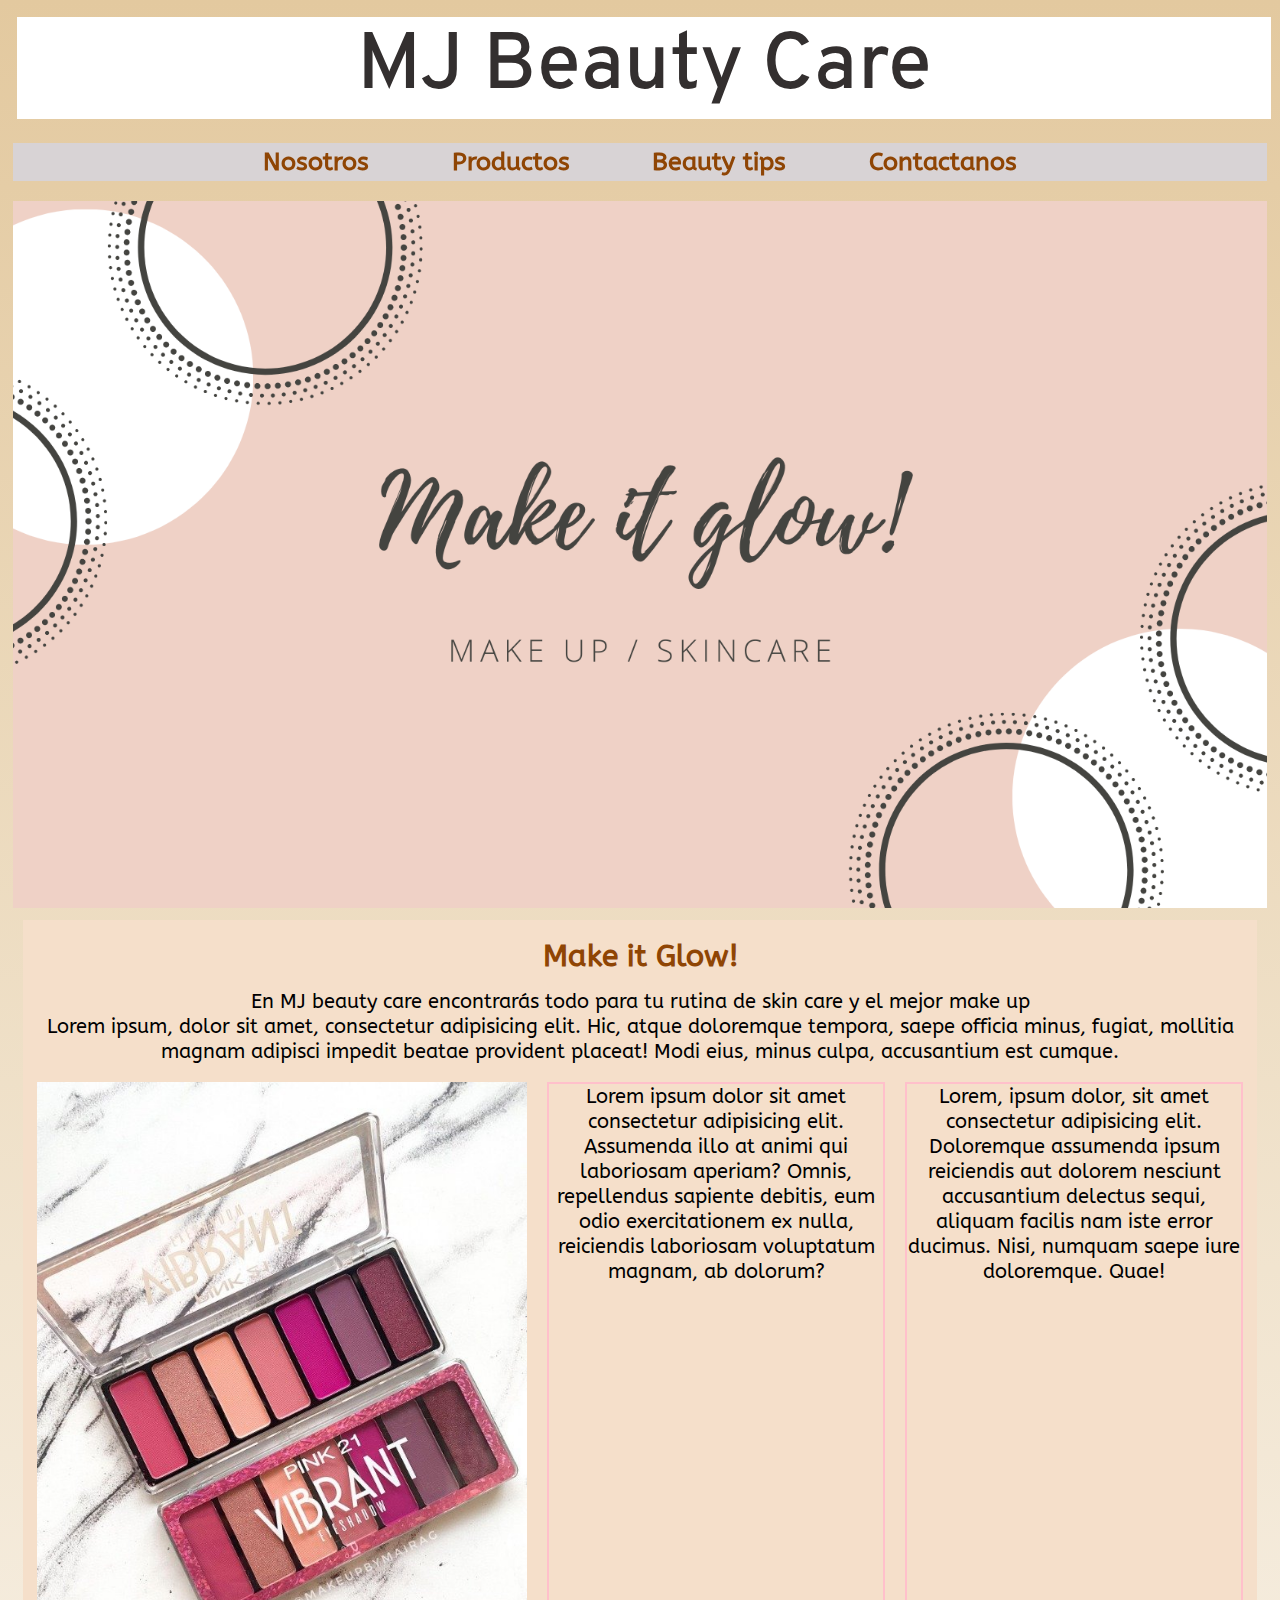
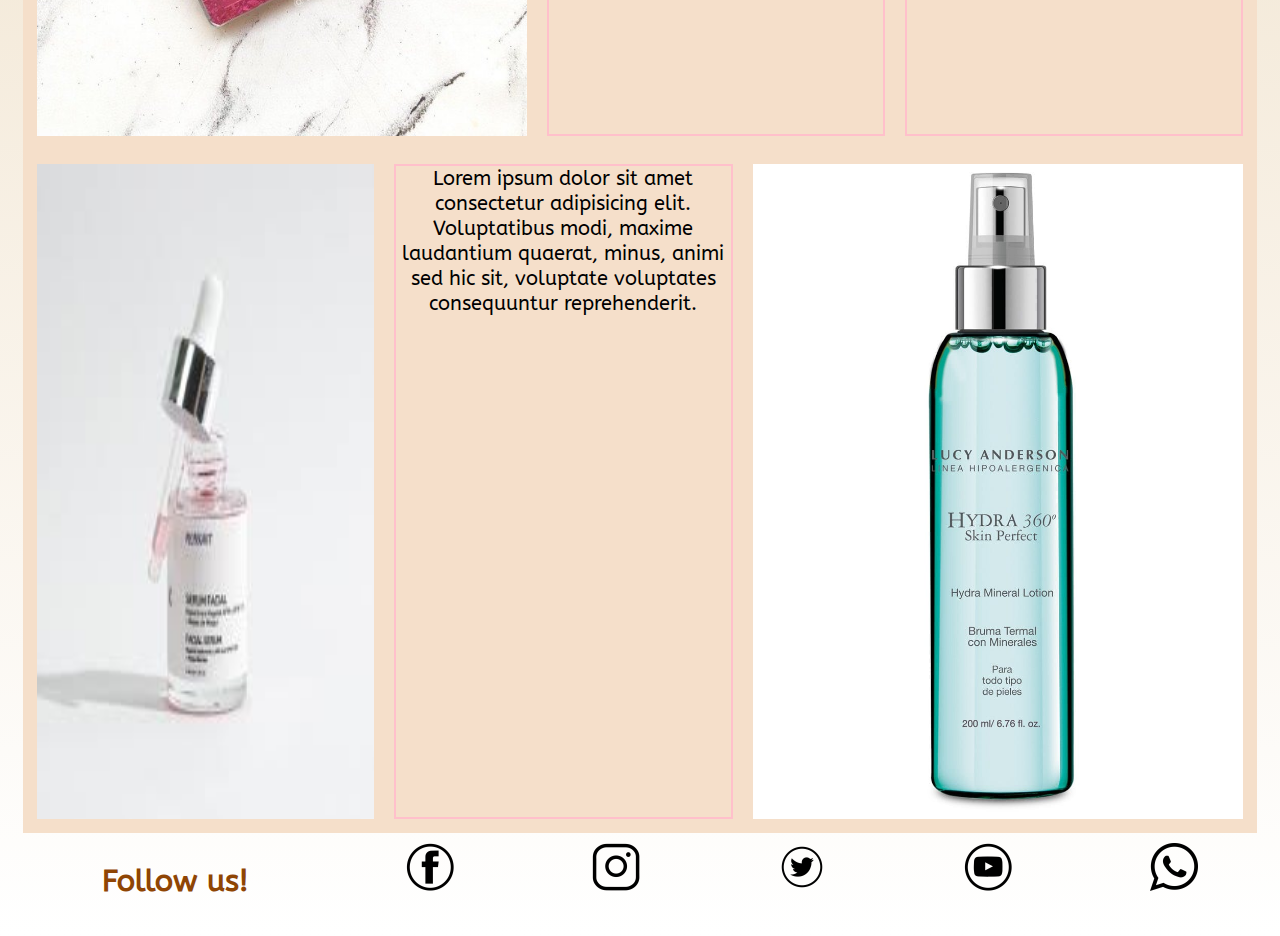
<file: index.html>
<!DOCTYPE html>
<html lang="en">
<head>
	<meta charset="UTF-8">
	<meta name="viewport" content="width=device-width, initial-scale=1.0">
	<title>MJ beauty care</title>
	<link rel="stylesheet" href="css/1style.css">
</head>
<!-- aqui comienza body  -->
<body class="grid">
    <header class="text-center encabezado">
		
		<h1><a class="logoDecoration" href="index.html">MJ Beauty Care</a></h1><!-- logo con link a index -->
		
	</header><!-- cierra encabezado -->
		<!-- inicia nav -->
	<nav class="navegador">
		<ul>
			<li><a href="html/nosotros.html">Nosotros</a></li>
			<li><a href="html/productos.html">Productos</a></li>
			<li><a href="html/beauty-tips.html">Beauty tips</a></li>
			<li><a href="html/contactanos.html">Contactanos</a></li>
		</ul>
	</nav>
	
	
	<div class="flyer">
		<img src="img/make.png" alt="logo" class="imgstyle">
	</div>
		<!-- en vez de foto iria un carrusel de fotos -->

		<!-- inicia contenido principal -->
	<main class="principal">
		<section class="text-center text-center1">
			<h2>Make it Glow!</h2>
			<p>En MJ beauty care encontrarás todo para tu rutina de skin care y el mejor make up</p>
			<p>Lorem ipsum, dolor sit amet, consectetur adipisicing elit. Hic, atque doloremque tempora, saepe officia minus, fugiat, mollitia magnam adipisci impedit beatae provident placeat! Modi eius, minus culpa, accusantium est cumque.</p>
			
		</section>
		<div class="container text-center text-center2">
			<img src="img/paleta.jpeg" alt="sombra para ojos" class="imgPal">
			<p class="imgSerum">Lorem ipsum dolor sit amet consectetur adipisicing elit. Assumenda illo at animi qui laboriosam aperiam? Omnis, repellendus sapiente debitis, eum odio exercitationem ex nulla, reiciendis laboriosam voluptatum magnam, ab dolorum?</p>
			<p class="imgSerum">Lorem, ipsum dolor, sit amet consectetur adipisicing elit. Doloremque assumenda ipsum reiciendis aut dolorem nesciunt accusantium delectus sequi, aliquam facilis nam iste error ducimus. Nisi, numquam saepe iure doloremque. Quae!</p>
		</div>
		<div class="container text-center text-center2">
			<img src="img/serum.jpg" alt="serum facial" class="imgSerum">
			<p class="imgSerum">Lorem ipsum dolor sit amet consectetur adipisicing elit. Voluptatibus modi, maxime laudantium quaerat, minus, animi sed hic sit, voluptate voluptates consequuntur reprehenderit.</p>
			<img src="img/agua-la.jpeg" alt="agua" class="imgSerum">
		</div>
		
	</main>
	<!-- inicia footer para redes y contacto de wsp -->
	<footer class="pie footerForm">
		<h3>Follow us!</h3>
		<a href="https://facebook.com" target="_blank">
			<img src="img/icons/iconfb.png" alt="facebook" class="footerIcon">
		</a>
		<a href="https://instagram.com" target="_blank">
			<img src="img/icons/iconinsta2.png" alt="instagram"class="footerIcon">
		</a>
		<a href="https://twitter.com" target="_blank">
			<img src="img/icons/icontwitter3.png" alt="twitter"class="footerIcon">
		</a>
		<a href="https://youtube.com" target="_blank">
			<img src="img/icons/iconyt.png" alt="youtube"class="footerIcon">
		</a>
		<a href="https://whatsapp.com" target="_blank">
			<img src="img/icons/iconwsp.png" alt="whatsapp"class="footerIcon">
		</a>
	</footer>
	<!-- fin footer -->
</body>
</html>
</file>
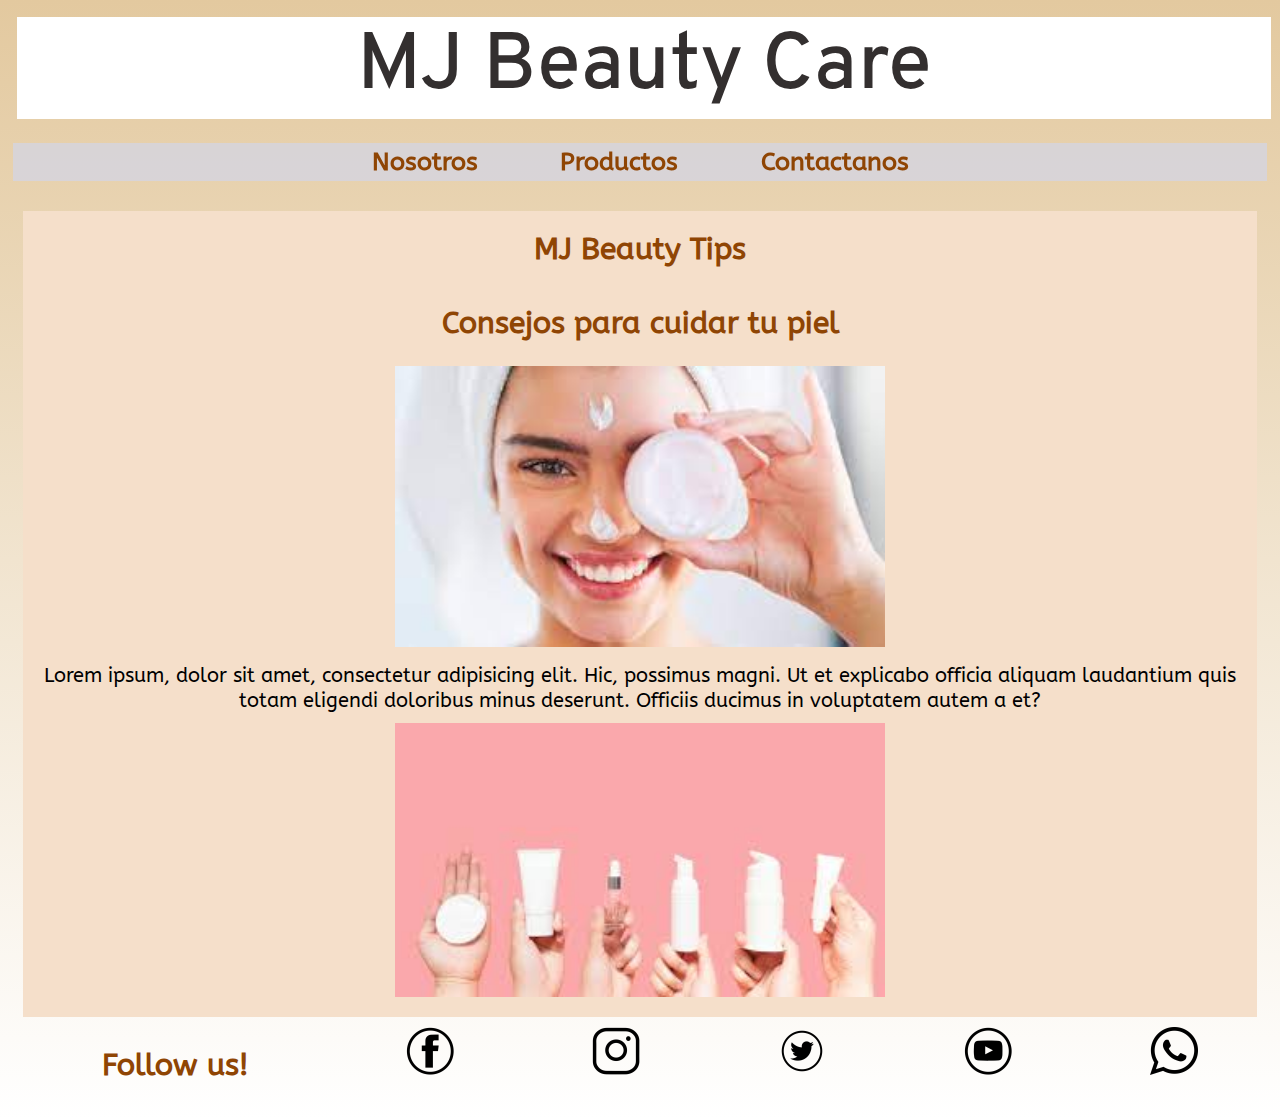
<file: html/beauty-tips.html>
<!DOCTYPE html>
<html lang="en">
<head>
	<meta charset="UTF-8">
	<meta name="viewport" content="width=device-width, initial-scale=1.0">
	<title>Beauty-tips</title>
	<link rel="stylesheet" href="../css/1style.css">
</head>
<body class="grid">
	<header class="text-center encabezado">
		<h1><a class="logoDecoration" href="../index.html">MJ Beauty Care</a></h1>
	</header>
	<nav class="navegador">
		<ul>
			<li><a href="nosotros.html">Nosotros</a></li>
			<li><a href="productos.html">Productos</a></li>
			<li><a href="contactanos.html">Contactanos</a></li>
		</ul>
	</nav>
	
	<!-- fin de nav y header -->
	<main class="principal">
		<h2>MJ Beauty Tips</h2>
		<section class="text-center">
			<article>
				<h2>Consejos para cuidar tu piel</h2>
				<img src="../img/skincare3.jpg" alt="facial" class="imgSerum">
				<p>Lorem ipsum, dolor sit amet, consectetur adipisicing elit. Hic, possimus magni. Ut et explicabo officia aliquam laudantium quis totam eligendi doloribus minus deserunt. Officiis ducimus in voluptatem autem a et?</p>
				<img src="../img/skincare2.jpg" alt="rutina" class="imgSerum">
			</article>
		</section>
	</main>
	<footer class="footerForm pie">
		<h3>Follow us!</h3>
		<a href="https://facebook.com" target="_blank">
			<img src="../img/icons/iconfb.png" alt="facebook">
		</a>
		<a href="https://instagram.com" target="_blank">
			<img src="../img/icons/iconinsta2.png" alt="instagram">
		</a>
		<a href="https://twitter.com" target="_blank">
			<img src="../img/icons/icontwitter3.png" alt="twitter">
		</a>
		<a href="https://youtube.com" target="_blank">
			<img src="../img/icons/iconyt.png" alt="youtube">
		</a>
		<a href="https://whatsapp.com" target="_blank">
			<img src="../img/icons/iconwsp.png" alt="whatsapp">
		</a>
	</footer>
	
</body>
</html>
</file>
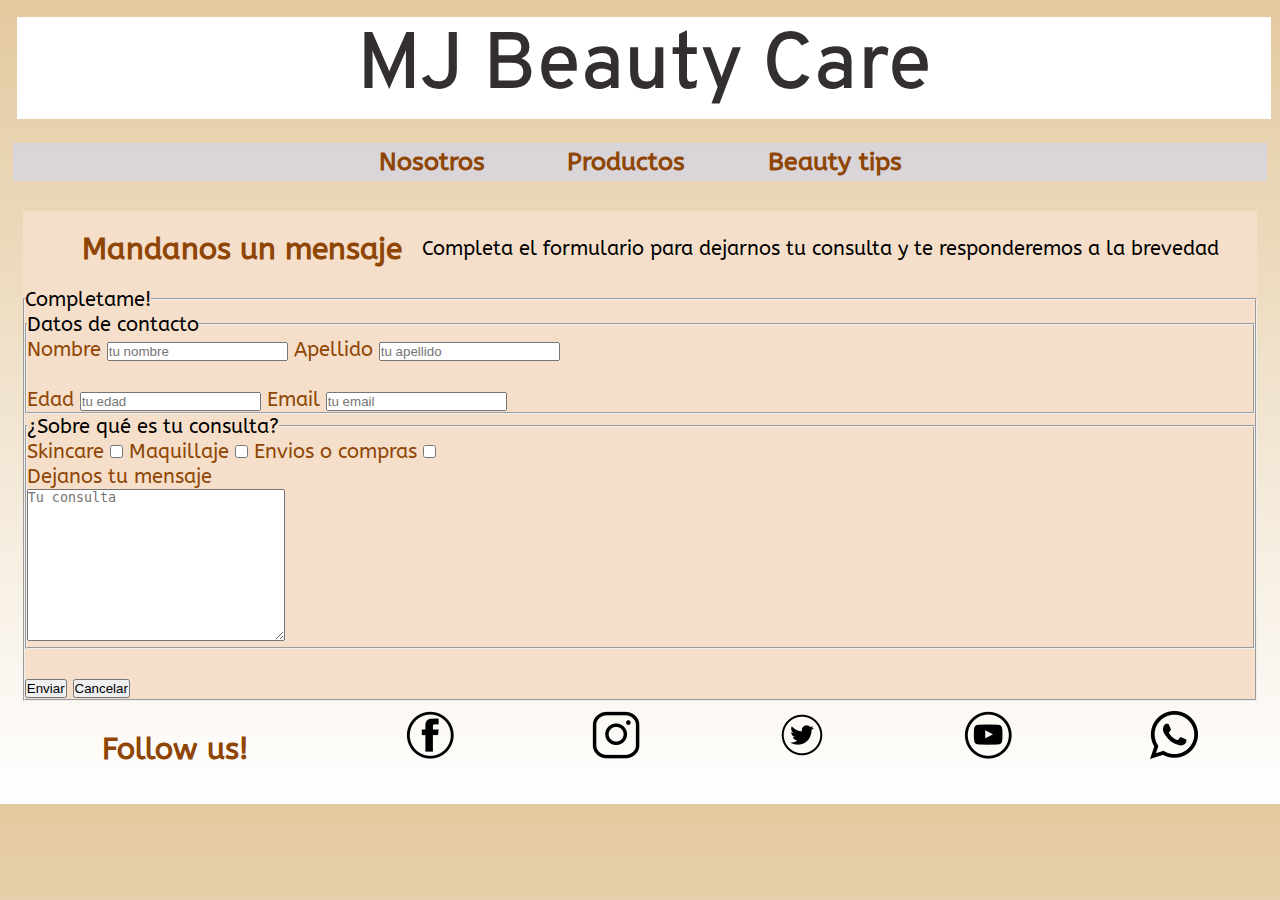
<file: html/contactanos.html>
<!DOCTYPE html>
<html lang="en">
<head>
	<meta charset="UTF-8">
	<meta name="viewport" content="width=device-width, initial-scale=1.0">
	<title>Contactanos</title>
	<link rel="stylesheet" href="../css/1style.css">
</head>
<body class="grid">
	<header class="text-center encabezado">
		<h1><a class="logoDecoration" href="../index.html">MJ Beauty Care</a></h1>
		<!-- imagen con link a index -->
		<!-- inicia nav -->
	</header>
	<nav class="navegador">
		<ul>
			<li><a href="nosotros.html">Nosotros</a></li>
			<li><a href="productos.html">Productos</a></li>
			<li><a href="beauty-tips.html">Beauty tips</a></li>
		</ul>
	</nav>
	
	<!-- fin nav y header-->

	<main class="principal">

	<h2>Mandanos un mensaje</h2>
	<p>Completa el formulario para dejarnos tu consulta y te 
	responderemos a la brevedad</p>
	
	
		<!-- comienza el form -->
		<section class="form">
			<form action="datos.php" method="post">
				<fieldset>
				<legend>Completame!</legend>
				
					<fieldset>
					<legend>Datos de contacto</legend>
						<label for="nombre">Nombre</label>
						<input type="text" placeholder="tu nombre" name="nombre" 
						id="nombre">
						<label for="apellido">Apellido</label>
						<input type="text" placeholder="tu apellido" name="apellido"
						id="apellido">
						<br> <br>
						<label for="edad">Edad</label>
						<input type="number" placeholder="tu edad" name="edad" 
						id="edad">
						<label for="email">Email</label>
						<input type="email" placeholder="tu email" name="email" 
						id="email">
					</fieldset>
					<fieldset>
					<legend>¿Sobre qué es tu consulta?</legend>
						<label for="skincare">Skincare</label>
						<input type="checkbox" value="skincare" name="skincare" 
						id="skincare">
						<label for="maquillaje">Maquillaje</label>
						<input type="checkbox" value="maquillaje" name="maquillaje"
						id="maquillaje">
						<label for="consulta">Envios o compras</label>
						<input type="checkbox" value="consulta" name="consulta"
						id="consulta">
						<br>
						<label for="mensaje">Dejanos tu mensaje</label><br>
						<textarea name="mensaje" id="" cols="30" rows="10" placeholder="Tu consulta"></textarea>
					</fieldset>
					<br>
					<input type="submit" value="Enviar">
					<input type="reset" value="Cancelar">
				</fieldset>
			</form>
		</section>
	    <!-- termina el form -->
	</main>
	<footer class="footerForm pie">
		<h3>Follow us!</h3>
		<a href="https://facebook.com" target="_blank">
			<img src="../img/icons/iconfb.png" alt="facebook">
		</a>
		<a href="https://instagram.com" target="_blank">
			<img src="../img/icons/iconinsta2.png" alt="instagram">
		</a>
		<a href="https://twitter.com" target="_blank">
			<img src="../img/icons/icontwitter3.png" alt="twitter">
		</a>
		<a href="https://youtube.com" target="_blank">
			<img src="../img/icons/iconyt.png" alt="youtube">
		</a>
		<a href="https://whatsapp.com" target="_blank">
			<img src="../img/icons/iconwsp.png" alt="whatsapp">
		</a>
	</footer>
</body>
</html>
</file>
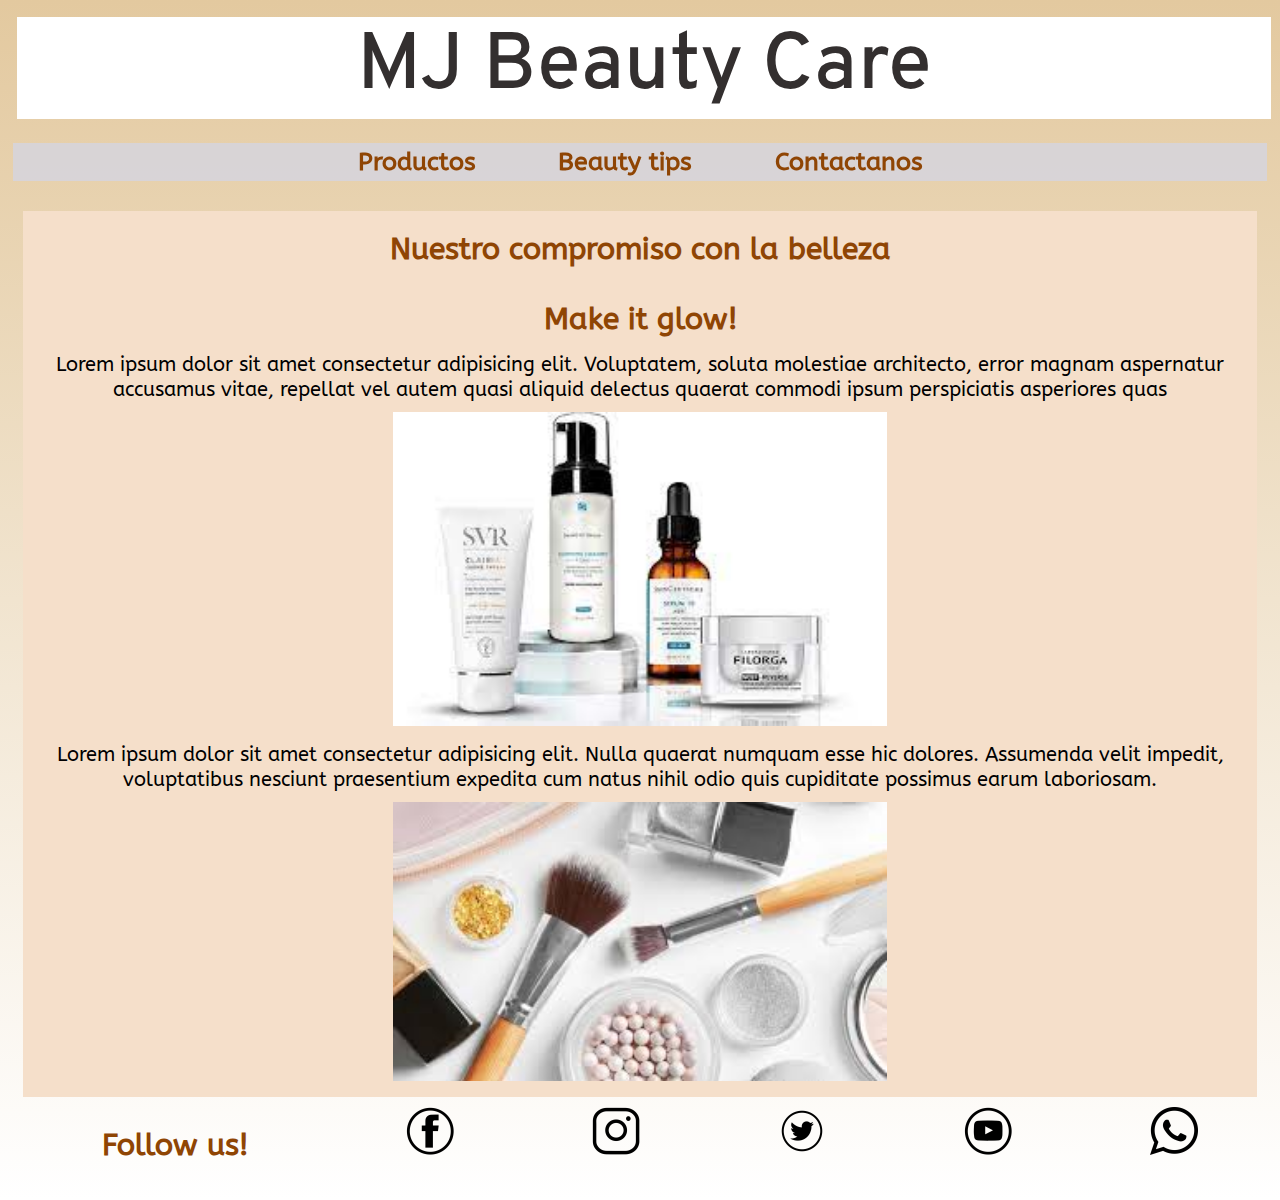
<file: html/nosotros.html>
<!DOCTYPE html>
<html lang="en">
<head>
	<meta charset="UTF-8">
	<meta name="viewport" content="width=device-width, initial-scale=1.0">
	<title>Nosotros</title>
	<link rel="stylesheet" href="../css/1style.css">
</head>
<body class="grid">
	<header class="text-center encabezado">
		<h1><a class="logoDecoration" href="../index.html">MJ Beauty Care</a></h1>
	</header>
	<nav class="navegador">
		<ul>
			<li><a href="productos.html">Productos</a></li>
			<li><a href="beauty-tips.html">Beauty tips</a></li>
			<li><a href="contactanos.html">Contactanos</a></li>
		</ul>
	</nav>
	
	<!-- termina nav y header -->
	<main class="principal">
		<h2>Nuestro compromiso con la belleza</h2>
		<section class="nosotros">
			<h2>Make it glow!</h2>
			<article>Lorem ipsum dolor sit amet consectetur adipisicing elit. Voluptatem, soluta molestiae architecto, error magnam aspernatur accusamus vitae, repellat vel autem quasi aliquid delectus quaerat commodi ipsum perspiciatis asperiores quas</article>
			
			<img src="../img/skincare.jpg" alt="skincare" class="imgPal">
		
			<article>Lorem ipsum dolor sit amet consectetur adipisicing elit. Nulla quaerat numquam esse hic dolores. Assumenda velit impedit, voluptatibus nesciunt praesentium expedita cum natus nihil odio quis cupiditate possimus earum laboriosam.</article>
		
			<img src="../img/maqui2.jpg" alt="maquillaje" class="imgPal">
		<!-- Contenido sobre la empresa -->
		</section>

	</main>
	<footer class="footerForm pie">
		<h3>Follow us!</h3>
		<a href="https://facebook.com" target="_blank">
			<img src="../img/icons/iconfb.png" alt="facebook">
		</a>
		<a href="https://instagram.com" target="_blank">
			<img src="../img/icons/iconinsta2.png" alt="instagram">
		</a>
		<a href="https://twitter.com" target="_blank">
			<img src="../img/icons/icontwitter3.png" alt="twitter">
		</a>
		<a href="https://youtube.com" target="_blank">
			<img src="../img/icons/iconyt.png" alt="youtube">
		</a>
		<a href="https://whatsapp.com" target="_blank">
			<img src="../img/icons/iconwsp.png" alt="whatsapp">
		</a>
	</footer>
	
</body>
</html>
</file>
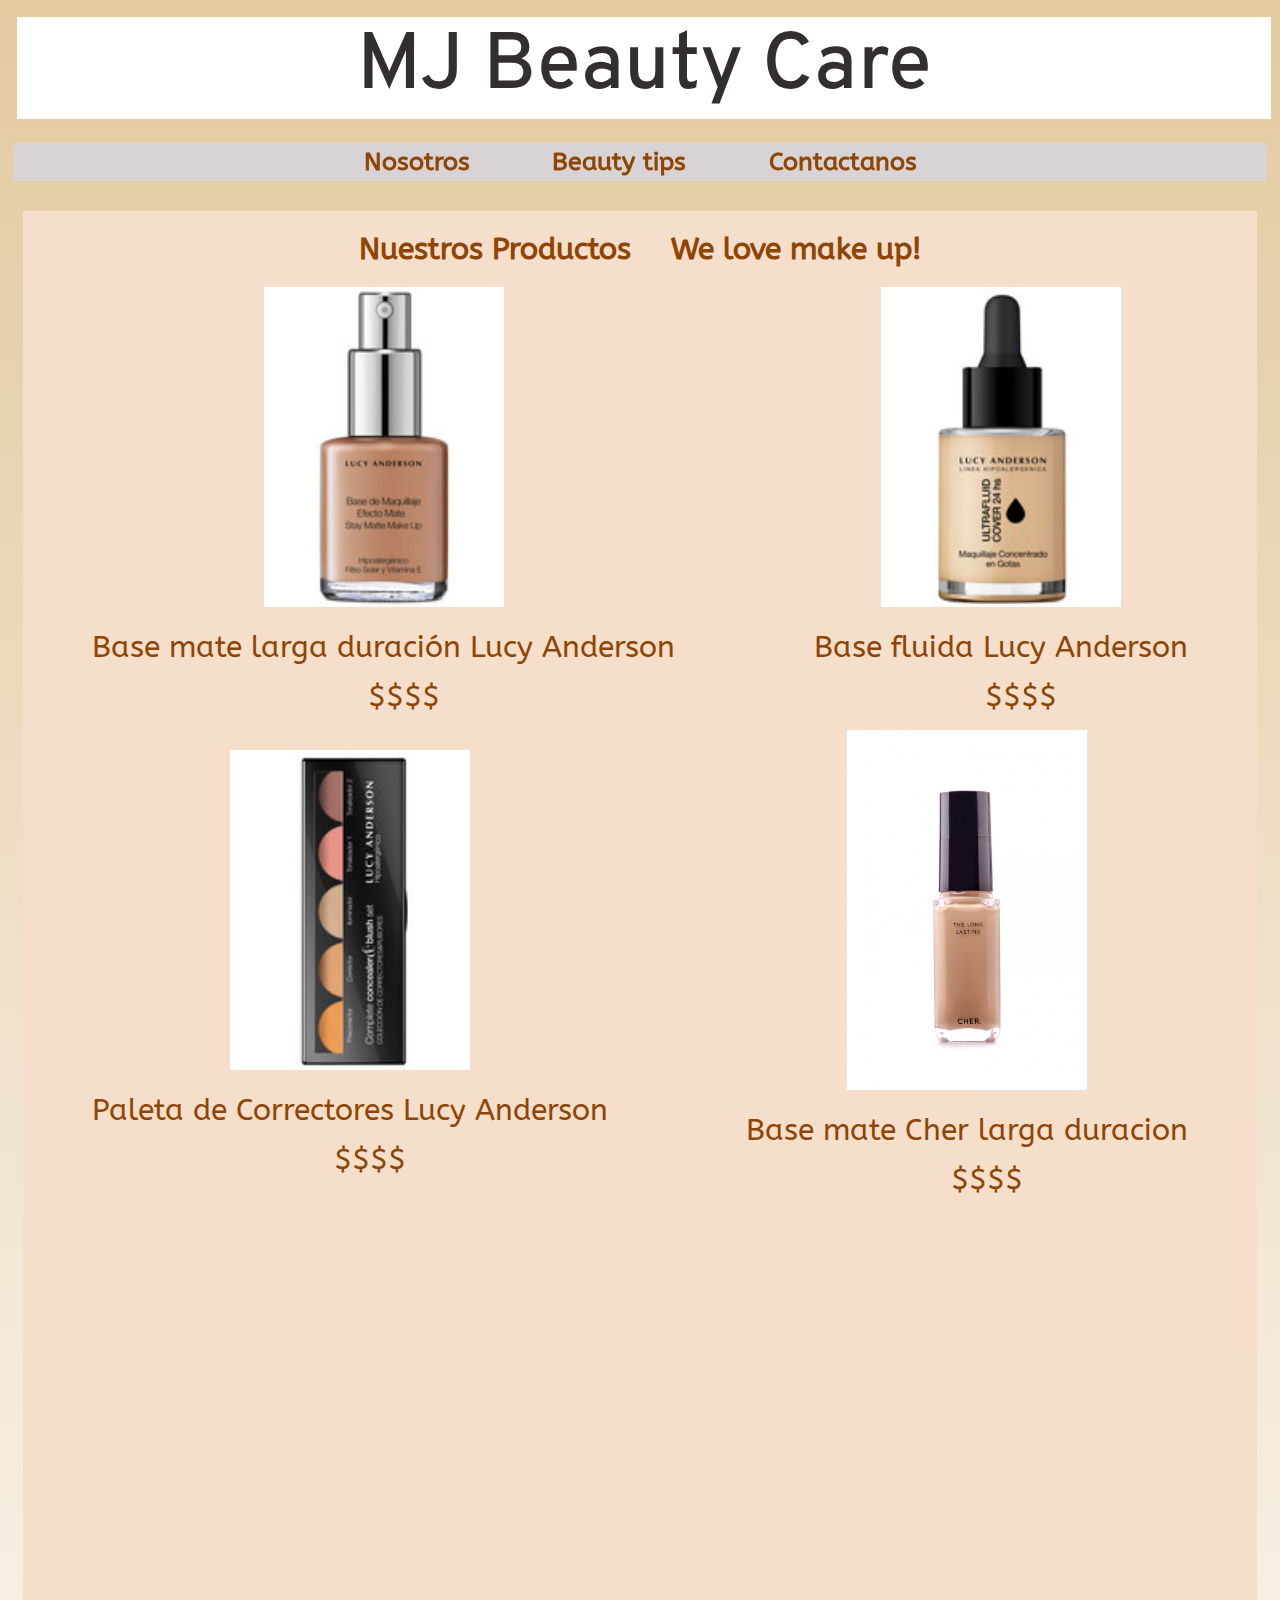
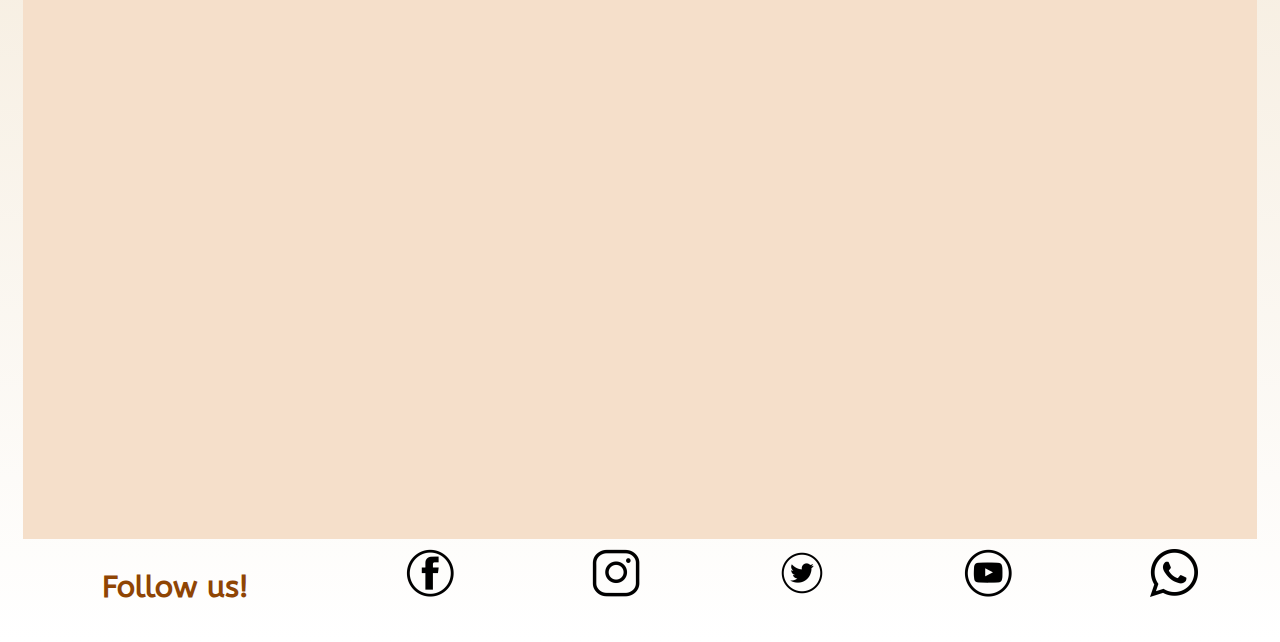
<file: html/productos.html>
<!DOCTYPE html>
<html lang="en">
<head>
	<meta charset="UTF-8">
	<meta name="viewport" content="width=device-width, initial-scale=1.0">
	<title>Productos</title>
	<link rel="stylesheet" href="../css/1style.css">
	
	<link rel="stylesheet" href="../css/animate.css">
	
	<script src="../js/wow.min.js"></script>
              <script>
              new WOW().init();
              </script>
</head>
<body class="grid">
	<header class="text-center encabezado">
		<h1><a class="logoDecoration" href="../index.html">MJ Beauty Care</a></h1>
	</header>
	<nav class="navegador">
		<ul>
			<li><a href="nosotros.html">Nosotros</a></li>
			<li><a href="beauty-tips.html">Beauty tips</a></li>
			<li><a href="contactanos.html">Contactanos</a></li>
		</ul>
	</nav>
	
	<!-- termina nav -->

	
	<main class="principal ">
	<h2 class="wow animate__fadeInTopLeft">Nuestros Productos</h2>
	<h3>We love make up!</h3>
		<div class="makeUp">
			<figure class="wow animate__fadeInUp">
				<img src="../img/products/basemate.jpg" alt="Base mate" class="product">
				<figcaption class="fig">Base mate larga duración Lucy Anderson</figcaption>
				<p class="price">$$$$</p>
			</figure>
			<figure class="wow animate__fadeInUp">
				<img src="../img/products/basefluid.jpg" alt="base fluida" class="product">
				<figcaption class="fig">Base fluida Lucy Anderson</figcaption>
				<p class="price">$$$$</p>
			</figure>
		</div>
		<div class="makeUp">
			<figure class="wow animate__fadeInUp">
				<img src="../img/products/paletala.jpg" alt="paleta de correctores" class="product">
				<figcaption class="fig">Paleta de Correctores Lucy Anderson</figcaption>
				<p class="price">$$$$</p>
			</figure>
			<figure class="wow animate__fadeInUp">
				<img src="../img/products/basecher.jpg" alt="base cher" class="product">
				<figcaption class="fig">Base mate Cher larga duracion</figcaption>
				<p class="price">$$$$</p>
			</figure>
		</div>
		<div class="makeUp">	
			<figure class="wow animate__fadeInUp">
				<img src="../img/products/lipmatech.jpg" alt="labial mate" class="product">
				<figcaption class="fig">Labial Mate Cher</figcaption>
				<p class="price">$$$$</p>
			</figure>
			<figure class="wow animate__fadeInUp">
				<img src="../img/products/sombrascher.jpg" alt="paleta de sombras" class="product">
				<figcaption class="fig">Paleta de sombras Cher</figcaption>
				<p class="price">$$$$</p>
			</figure>
		</div>
		<div class="makeUp">
			<figure class="wow animate__fadeInUp">
				<img src="../img/products/correctortonos.jpg" alt="corrector lucy anderson" class="product">
				<figcaption class="fig">Corrector de tonos Lucy Anderson</figcaption>
				<p class="price">$$$$</p>
			</figure>
			<figure class="wow animate__fadeInUp">
				<img src="../img/products/perfectrush.jpg" alt="labial Lucy Anderson" class="product">
				<figcaption class="fig">Perfect Rouge HA</figcaption>
				<p class="price">$$$$</p>
			</figure>
		</div>
	</main>
	<footer class="footerForm pie">
		<h3>Follow us!</h3>
		
			<a href="https://facebook.com" target="_blank">
			<img src="../img/icons/iconfb.png" alt="facebook">
			</a>
			<a href="https://instagram.com" target="_blank">
			<img src="../img/icons/iconinsta2.png" alt="instagram">
			</a>
			<a href="https://twitter.com" target="_blank">
			<img src="../img/icons/icontwitter3.png" alt="twitter">
			</a>
			<a href="https://youtube.com" target="_blank">
			<img src="../img/icons/iconyt.png" alt="youtube">
			</a>
			<a href="https://whatsapp.com" target="_blank">
			<img src="../img/icons/iconwsp.png" alt="whatsapp">
			</a>
		
	</footer>
</body>
</html>
</file>
<file: css/1style.css>
@import url('https://fonts.googleapis.com/css2?family=ABeeZee&display=swap');
@import url('https://fonts.googleapis.com/css2?family=Overpass:wght@300&display=swap');
*{
	margin: 0;
	padding: 0;
	box-sizing: border-box;
}

html{
	font-size: 62.5%
}
header h1{
	font-family: 'Overpass', sans-serif;
	font-size: 74px;
	text-align: center;
	background-color: #FFFFFF;
}
.logoDecoration{
	width: 90%;
	text-decoration: none;
	color: #332F2F;
	font-weight: 500;
	font-size: 3rem;
}

h2, h3, h4{
	color: #8F4504; 
	font-family: 'ABeeZee', sans-serif;
	text-align: center;
	font-size: 3rem;
	margin: 2rem; 
}
body header img{
	width: 30%
}
.grid{
	width: 100%;
	display: grid;
	grid-template-columns: 1fr;
	grid-template-areas: "header" "nav" "flyer" "princ" "pie";
	padding: 1%;
}
.encabezado{
	grid-area: header;
}
.navegador{
	grid-area: nav;
}
.flyer{
	grid-area: flyer;
}
.principal{
	grid-area: princ;
	justify-content: center;
	align-items: center;
	align-content: center;
	background-color: #F5DFCA;
	margin: 1rem;
	height: auto;
	}
.pie{
	grid-area: pie;
}


body{
	background-image: linear-gradient(to top, #FFFFFF ,#E3C99F);
	padding: 1rem;
	box-sizing: border-box;
}	
	

section, p, article, legend{
	color: black;
	font-weight: 300;
	font-size: 2rem;
	font-family: 'ABeeZee', sans-serif;
	line-height: 2.5rem; 
}
body nav{
	background-color: rgba(213,213,225,0.8); 
	padding: 0.2rem 0.2rem;
	margin: 2rem 0;
	display: inline-block;
	width: 100%;
	/*position: sticky;*/
	top: 0;
	text-align: center;
}
	body nav ul li{
		list-style: none;
		display: inline-block;
		padding: 0.2rem 1rem;

	}
		body nav ul li a{
			color: #8F4504;
			text-decoration: none;
			font-size: 2.5rem; 
			font-weight: 600;
			font-family: 'ABeeZee', sans-serif;
			display: inline-block;
			margin: 0 3rem;

		}
		body nav ul li a:hover{
			color: black; 
			font-weight: 400;
		}

main div p{
	display: block;
	text-align: center;
	border: solid pink 2px;
	width: 100%;
	/*padding: 2rem;
	margin: 2rem;*/
}

figcaption{
	color: #8F4504; 
	font-family: 'ABeeZee', sans-serif;
	text-align: center;
	font-size: 2rem;
	margin: 2rem; 
}		

.text-center{
	text-align: center;
	align-content: center;
	width: 100%;
	height: auto;
	margin: 4px;

}

.fontform{
	font-style: italic;
}

.imgstyle{
	width: 100%;
}



.imgPal{
	width: 100%;
	/*margin: 2rem;*/
	}
.nosotros{
	display: inline-block;
	text-align: center;
	}
.container{
	/*display: flex;*/
	display: inline-block;
	/*flex-flow: row;*/
	/*justify-content: space-around;*/
    }
.imgSerum{
	width: 100%;
	height: 30%;
	/*margin: 2rem;*/
	}
.makeUp{
	display: flex;
	flex-direction: column;
	width: 100%;
	text-align: center;
}
.product{
	width: 24rem;
}
    

.price{
	color: #8F4504; 
	font-family: 'ABeeZee', sans-serif;
	text-align: center;
	font-size: 3rem;
	margin: 2rem; 
	border: none;
}
.footerForm{
	display: inline-block;
	width: 100%;
	overflow: auto;
	margin-bottom: 4px;
	text-align: center;
	text-decoration: none;
	/*margin: 2rem;*/
}
/*breack point en 768px, introduccion de cambios*/
@media (min-width: 768px){
	.grid{
		grid-template-columns: 100%;
		grid-template-rows: auto;
		grid-template-areas: "header" "nav" "flyer" "princ" "pie";
		}
	.logoDecoration{
		width: 90%;
		text-decoration: none;
		color: #332F2F;
		font-weight: 500;
		font-size: 6rem;
	}
	.navegador{
		position: sticky;
	}
	.principal{
		display: inline-flex;
		flex-direction: row;
		flex-wrap: wrap;
	}
		.imgPal{
			width: 40%;
			align-items: left;
			margin: 1rem;
		}
		.imgSerum{
			width: 40%;
			height: auto;
			margin: 1rem;
		}
		.text-center1{
			display: flex;
			flex-direction: row;

		}
		.text-center2{
			display: flex;
			flex-direction: row;
			height: auto;
		}
		.footerForm{
			display: flex;
			flex-direction: row;
			justify-content: space-around;
		}
	.makeUp{
		display: flex;
		flex-direction: row;
		justify-content: space-around;
		align-content: center;
		align-items: center;
	}
	.fig{
		font-size: 3rem;
	}
}
/*breack point para desktop*/
@media (min-width: 1024px){
	.grid{
		grid-template-columns: 100%;
		grid-template-rows: auto;
		grid-template-areas: "header" "nav" "flyer" "princ" "pie";
		}
	.logoDecoration{
		width: 100%;
		text-decoration: none;
		color: #332F2F;
		font-weight: 500;
		font-size: 8rem;
	}
	.text-center1{
		display: flex;
		flex-direction: column;
	}
	.form{
		width: 100%;
		color: #8F4504; 
		font-family: 'ABeeZee', sans-serif;
	}
	
}
</file>
